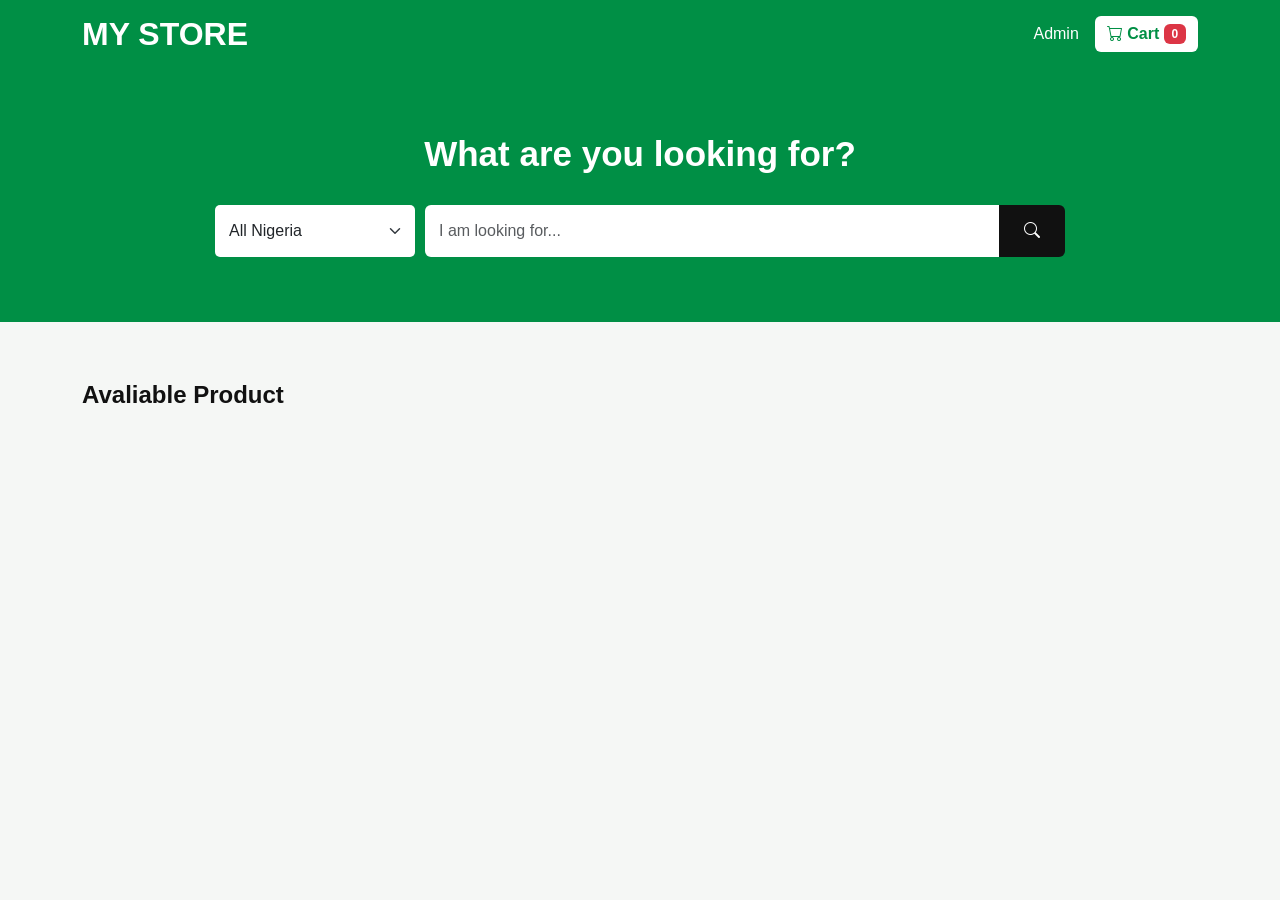
<file: index.html>
<!DOCTYPE html>
<html lang="en">
<head>
    <meta charset="UTF-8">
    <meta name="viewport" content="width=device-width, initial-scale=1.0">
    <title>MY STORE</title>
    <link href="https://cdn.jsdelivr.net/npm/bootstrap@5.3.3/dist/css/bootstrap.min.css" rel="stylesheet">
    <link rel="stylesheet" href="https://cdn.jsdelivr.net/npm/bootstrap-icons@1.13.2/font/bootstrap-icons.min.css">
    <link rel="stylesheet" href="style.css">
</head>
<body onload="showProducts()">


    

    <nav class="top-navigation">

        <div class="container d-flex justify-content-between align-items-center">

            <h2 class="store-logo">MY STORE</h2>

            <div class="d-flex align-items-center gap-3">

                <a href="" class="nav-link">
                    Admin
                </a>

                <button class="btn cart-button" onclick="viewCart()">

                    <i class="bi bi-cart"></i>

                    Cart

                    <span class="badge bg-danger" id="cartcount">0</span>

                </button>

            </div>

        </div>

    </nav>



    <section class="search-hero">

        <div class="container text-center">

            <h1>What are you looking for?</h1>

            <div class="search-container">

                <select class="form-select location-select">

                    <option>All Nigeria</option>
                    <option>Lagos</option>
                    <option>Abuja</option>
                    <option>Oyo</option>
                    <option>Ogun</option>

                </select>


                <div class="input-group search-input">

                    <input
                        type="text"
                        placeholder="I am looking for..."
                        id="searchProduct"
                        class="form-control"
                    >

                    <button class="btn search-button" onclick="searchProducts()">

                        <i class="bi bi-search"></i>

                    </button>

                </div>
 
            </div>

        </div>

    </section>



    <!-- Main Marketplace Section -->

    <main class="container marketplace-container">

        <section class="col-12">

            <div class="d-flex justify-content-between align-items-center my-4">

                <h4>Avaliable Product</h4>

            </div>



            <!-- Product Display Section -->

            <div class="row g-3" id="displayProducts">

            </div>


            <!-- Product Count -->

            <div class="text-center mt-3">

                <small id="productCount" class="text-secondary"></small>

            </div>


        </section>

    </main>



    
    <div class="modal fade" id="cartModal" tabindex="-1">

        <div class="modal-dialog modal-lg modal-dialog-centered">

            <div class="modal-content">


                
                <div class="modal-header">

                    <h5 class="modal-title">My Shopping Cart</h5>

                    <button
                        type="button"
                        class="btn-close"
                        data-bs-dismiss="modal">
                    </button>

                </div>



                
                <div class="modal-body">

                    <div id="displayCart">

                    </div>

                </div>



               

                <div class="modal-footer">

                    <h5 class="me-auto">

                        Total: ₦<span id="cartTotal">0</span>

                    </h5>


                    <button class="btn btn-secondary" data-bs-dismiss="modal">

                        Continue Shopping

                    </button>


                    <button class="btn btn-primary" onclick="checkout()">

                        Checkout

                    </button>

                </div>


            </div>

        </div>

    </div>



    
    <script src="https://cdn.jsdelivr.net/npm/bootstrap@5.3.3/dist/js/bootstrap.bundle.min.js"></script>
    <script src="script.js"></script>


</body>

</html>
</file>
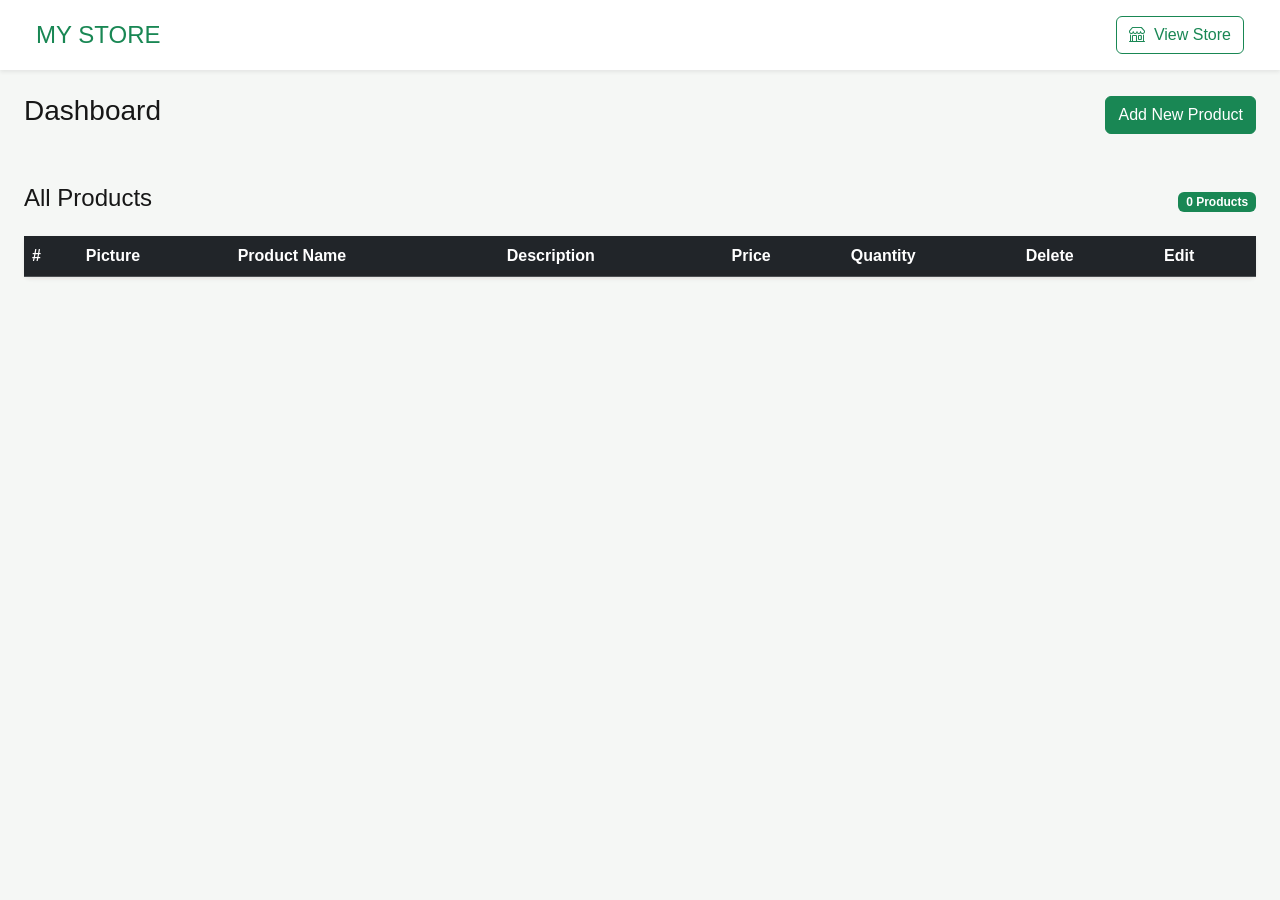
<file: dashbord.html>
<!DOCTYPE html>
<html lang="en">
<head>
    <meta charset="UTF-8">
    <meta name="viewport" content="width=device-width, initial-scale=1.0">
    <title>Admin Dashboard - MY STORE</title>
    <link href="https://cdn.jsdelivr.net/npm/bootstrap@5.3.3/dist/css/bootstrap.min.css" rel="stylesheet">
    <link href="https://cdn.jsdelivr.net/npm/bootstrap-icons@1.13.2/font/bootstrap-icons.min.css" rel="stylesheet">
    <link rel="stylesheet" href="style.css">
</head>

<body>

    <!-- TOP NAVIGATION -->
    <nav class="navbar navbar-expand-lg bg-white shadow-sm px-4 py-3">

        <div class="container-fluid">

            <h4 class="text-success mb-0">MY STORE</h4>

            <div class="ms-auto">
                <a href="index.html" class="btn btn-outline-success">
                    <i class="bi bi-shop me-1"></i>
                    View Store
                </a>
            </div>

        </div>

    </nav>


    <!-- MAIN DASHBOARD -->
    <main class="container-fluid p-4">

        <!-- DASHBOARD OVERVIEW -->
        <section id="dashboard">

            <div class="d-flex justify-content-between align-items-center mb-4">

                <div>
                    <h3>Dashboard </h3>
                </div>

                <!-- COLLAPSE BUTTON -->
                <button class="btn btn-success" type="button"
                    data-bs-toggle="collapse"
                    data-bs-target="#uploadForm"
                    aria-expanded="false"
                    aria-controls="uploadForm">

                    Add New Product

                </button>

            </div>

        </section>


        
        <section class="mt-4">

            <div class="collapse" id="uploadForm">

                <div class="card shadow-sm border-0 p-4">

                    <h5 class="mb-4">Upload New Product</h5>

                    <div class="mb-3">
                        <label class="form-label">Product Name</label>
                        <input type="text" id="product_name" class="form-control"
                            placeholder="Enter product name">
                    </div>

                    <div class="mb-3">
                        <label class="form-label">Product Description</label>
                        <textarea id="product_description" class="form-control"
                            rows="3" placeholder="Enter product description"></textarea>
                    </div>

                    <div class="row">

                        <div class="col-md-6 mb-3">
                            <label class="form-label">Product Price (₦)</label>
                            <input type="number" id="product_price" class="form-control"
                                placeholder="Enter price">
                        </div>

                        <div class="col-md-6 mb-3">
                            <label class="form-label">Product Quantity</label>
                            <input type="number" id="product_quantity" class="form-control"
                                placeholder="Enter quantity">
                        </div>

                    </div>

                    <div class="mb-3">
                        <label class="form-label">Product Picture</label>
                        <input type="file" id="product_picture" class="form-control"
                            accept="image/*">
                    </div>

                    <button type="button" class="btn btn-success" onclick="addProduct()">
                        <i class="bi bi-upload me-2"></i>
                        Upload Product
                    </button>

                </div>

            </div>

        </section>

 
        <section class="mt-5">

            <div class="d-flex justify-content-between align-items-center mb-3">
                <h4>All Products</h4>
                <span class="badge bg-success" id="tableProductCount">0 Products</span>
            </div>

            <div class="card shadow-sm border-0">

                <div class="table-responsive">

                    <table class="table table-hover align-middle mb-0">

                        <thead class="table-dark">
                            <tr>
                                <th>#</th>
                                <th>Picture</th>
                                <th>Product Name</th>
                                <th>Description</th>
                                <th>Price</th>
                                <th>Quantity</th>
                                <th>Delete</th>
                                <th>Edit</th>
                            </tr>
                        </thead>

                        <tbody id="displayAdminProducts">

                        

                        </tbody>

                    </table>

                </div>

            </div>

        </section>

    </main>

    <script src="https://cdn.jsdelivr.net/npm/bootstrap@5.3.3/dist/js/bootstrap.bundle.min.js"></script>
    <script src="script.js"></script>

</body>
</html>
</file>
<file: style.css>
* {
    margin: 0;
    padding: 0;
    box-sizing: border-box;
}

body {
    font-family: Arial, sans-serif;
    background-color: #f5f7f5;
    color: #171717;
}

.top-navigation {
    background-color: #008f45;
    padding: 15px 0;
    color: white;
}

.store-logo {
    color: white;
    font-weight: bold;
    margin: 0;
}

.top-navigation .nav-link {
    color: white;
    text-decoration: none;
    font-weight: 500;
}

.top-navigation .nav-link:hover {
    color: #d9f5e5;
}

.sell-button {
    background-color: #111111;
    color: white;
    font-weight: bold;
    padding: 9px 25px;
    border-radius: 5px;
}

.sell-button:hover {
    background-color: #292929;
    color: white;
}

.cart-button {
    background-color: white;
    color: #008f45;
    font-weight: bold;
    border: none;
}

.cart-button:hover {
    background-color: #e8f5ed;
    color: #006b32;
}


.search-hero {
    background-color: #008f45;
    padding: 65px 15px;
    color: white;
}

.search-hero h1 {
    font-size: 35px;
    font-weight: bold;
    margin-bottom: 30px;
}

.search-container {
    display: flex;
    justify-content: center;
    align-items: stretch;
    max-width: 850px;
    margin: auto;
    gap: 10px;
}

.location-select {
    max-width: 200px;
    padding: 14px;
    border: none;
    border-radius: 5px;
}

.search-input {
    flex: 1;
}

.search-input .form-control {
    padding: 14px;
    border: none;
}

.search-button {
    background-color: #111111;
    color: white;
    padding: 0 25px;
    border: none;
}

.search-button:hover {
    background-color: #292929;
    color: white;
}


.marketplace-container {
    padding-top: 35px;
    padding-bottom: 50px;
}

.shortcut-buttons {
    display: flex;
    flex-wrap: wrap;
    gap: 15px;
    margin-bottom: 30px;
}

.shortcut-btn {
    background-color: white;
    border: 1px solid #dddddd;
    padding: 13px 20px;
    border-radius: 6px;
    font-weight: 500;
    color: #171717;
    transition: 0.3s;
}

.shortcut-btn:hover {
    background-color: #e7f5ec;
    border-color: #008f45;
    color: #008f45;
}

.shortcut-btn i {
    margin-right: 7px;
    color: #008f45;
}


.marketplace-container h4 {
    color: #111111;
    font-weight: bold;
}

.view-layout-button {
    border: 1px solid #cccccc;
    background-color: white;
    color: #008f45;
}

.view-layout-button:hover {
    background-color: #008f45;
    color: white;
}

.product-card {
    background-color: white;
    border: 1px solid #e0e0e0;
    border-radius: 8px;
    overflow: hidden;
    height: 100%;
    transition: 0.3s;
}

.product-card:hover {
    transform: translateY(-5px);
    box-shadow: 0 5px 15px rgba(0, 0, 0, 0.10);
}

.product-card img {
    width: 100%;
    height: 200px;
    object-fit: cover;
}

.product-card .card-body {
    padding: 15px;
}

.product-card h5 {
    color: #171717;
    font-size: 16px;
    font-weight: bold;
}

.product-card p {
    color: #666666;
    font-size: 14px;
}

.product-price {
    color: #008f45;
    font-size: 19px;
    font-weight: bold;
}

.product-card .btn-primary {
    background-color: #008f45;
    border: none;
}

.product-card .btn-primary:hover {
    background-color: #006b32;
}


.modal-content {
    border-radius: 10px;
    overflow: hidden;
}

.modal-header {
    background-color: #008f45;
    color: white;
}

.modal-header .btn-close {
    filter: brightness(0) invert(1);
}

.modal-footer h5 {
    color: #008f45;
    font-weight: bold;
}

.modal-footer .btn-primary {
    background-color: #008f45;
    border: none;
}

.modal-footer .btn-primary:hover {
    background-color: #006b32;
}
</file>
